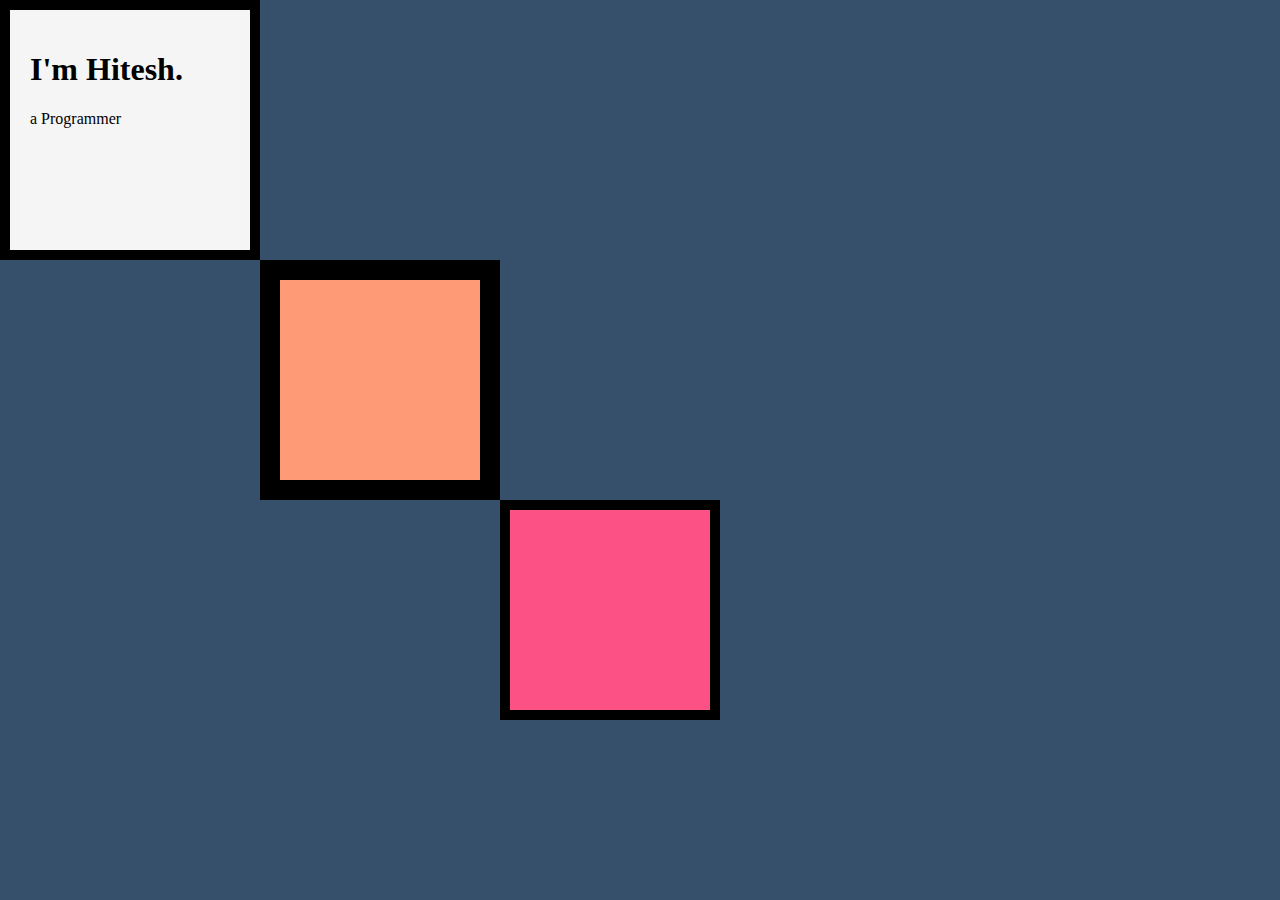
<file: challange boxes/index.html>
<!DOCTYPE html>
<html>
  <head>
    <meta charset="utf-8">
    <title>Hitesh Choudhary</title>
    <link rel="stylesheet" href="css/styles.css">
    <link rel="icon" href="favicon.ico">
  </head>
  <body>

    <div class="topContainer">


<h1>I'm Hitesh.</h1>
<p>a Programmer</p>
      </div>

      <div class="middleContainer">

      </div>
      <div class="bottomContainer">

      </div>

  </body>
</html>
</file>
<file: challange boxes/css/styles.css>
body{
  background-color: #364f6b;


  margin:0 ;
}


.topContainer{
  padding: 20px;
  border: solid 10px;
  background-color: #f5f5f5;
  height: 200px;
  width: 200px;

}

.middleContainer{
  margin-left: 260px;

  border: solid 20px;
  background-color: #ff9a76;
  height: 200px;
  width: 200px;
}

.bottomContainer{
  margin-left: 500px;
  border: solid 10px;
background-color: #fc5185;
height: 200px;
width: 200px;
}
</file>
